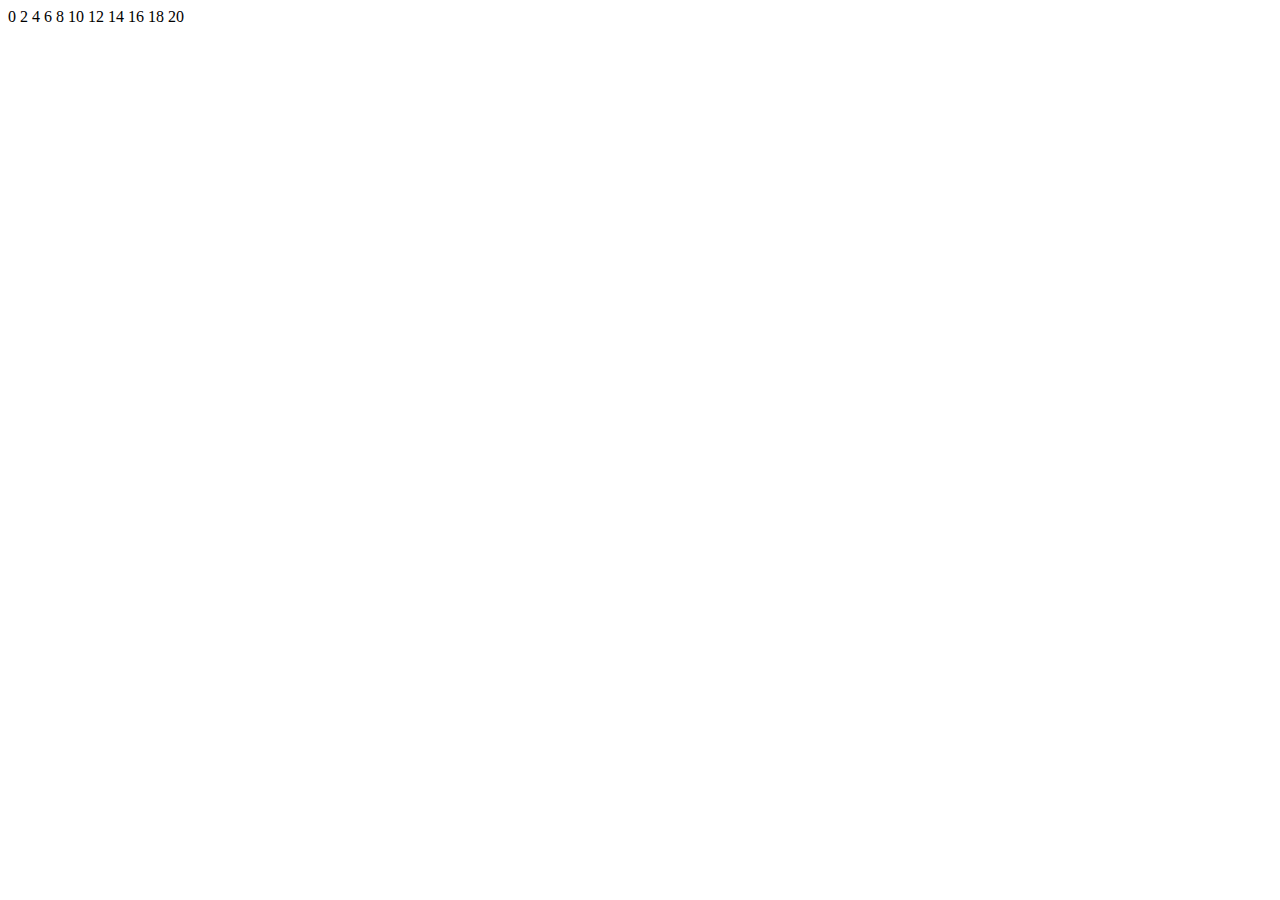
<file: UTD/semana3/aula02/index.html>
<!DOCTYPE html>
<html lang="en">
<head>
    <meta charset="UTF-8">
    <meta http-equiv="X-UA-Compatible" content="IE=edge">
    <meta name="viewport" content="width=device-width, initial-scale=1.0">
    <title>Document</title>
</head>
<body>
    <div id="painel">

    </div>
    <script src="estruturasderepeticao.js"></script>
</body>
</html>
</file>
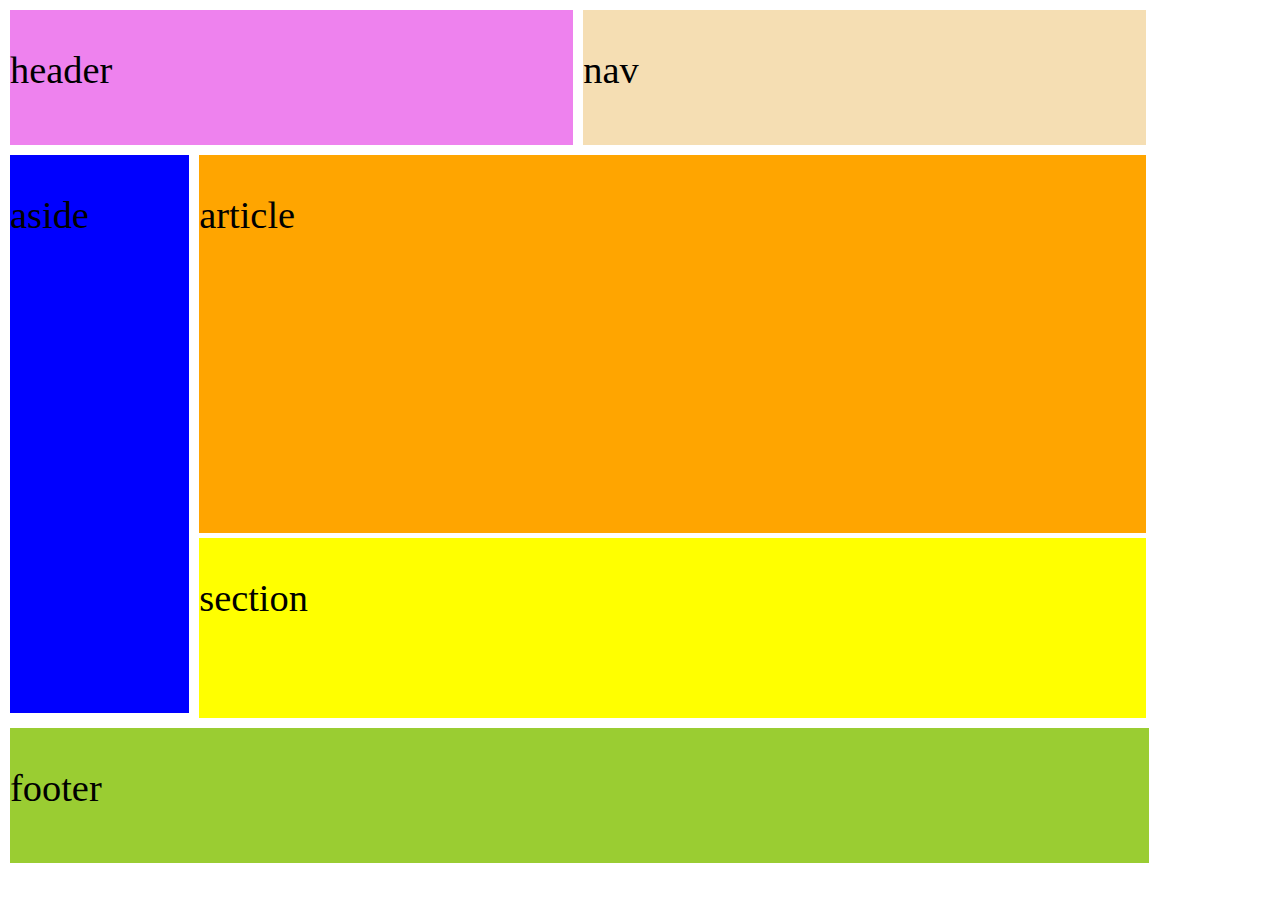
<file: UTD/semana2/CSS/aula02-parte3/index.html>
<!DOCTYPE html>
<html lang="en">
<head>
    <meta charset="UTF-8">
    <meta http-equiv="X-UA-Compatible" content="IE=edge">
    <meta name="viewport" content="width=device-width, initial-scale=1.0">
    <link rel="stylesheet" href="estilo.css">
    <title>Aula02-parte3</title>
</head>
<body>
    <div class="container">
        <div class="flex">
            <header class="d1">
                <p>header</p>
            </header>

            <nav class="d2">
                <p>nav</p>
            </nav>
        </div>
    </div>
    <div>
        <p class="sr-reader">
            Lorem ipsum dolor sit amet consectetur adipisicing elit. Saepe nulla atque optio harum, vitae architecto. Nulla neque, molestias ratione atque nobis at perspiciatis est ipsa, ea necessitatibus distinctio consequatur voluptatibus!
        </p>
    </div>
    <main>
        <aside class="d3">
            <p>aside</p>
        </aside>

        <div class="flex2">
            <article class="d4">
                <p>article</p>
            </article>
            
            <section class="d5">
                <p>section</p>
            </section>
        </div>
    </main>

    <footer class="d6">
        <p>footer</p>
    </footer>
</body>
</html>
</file>
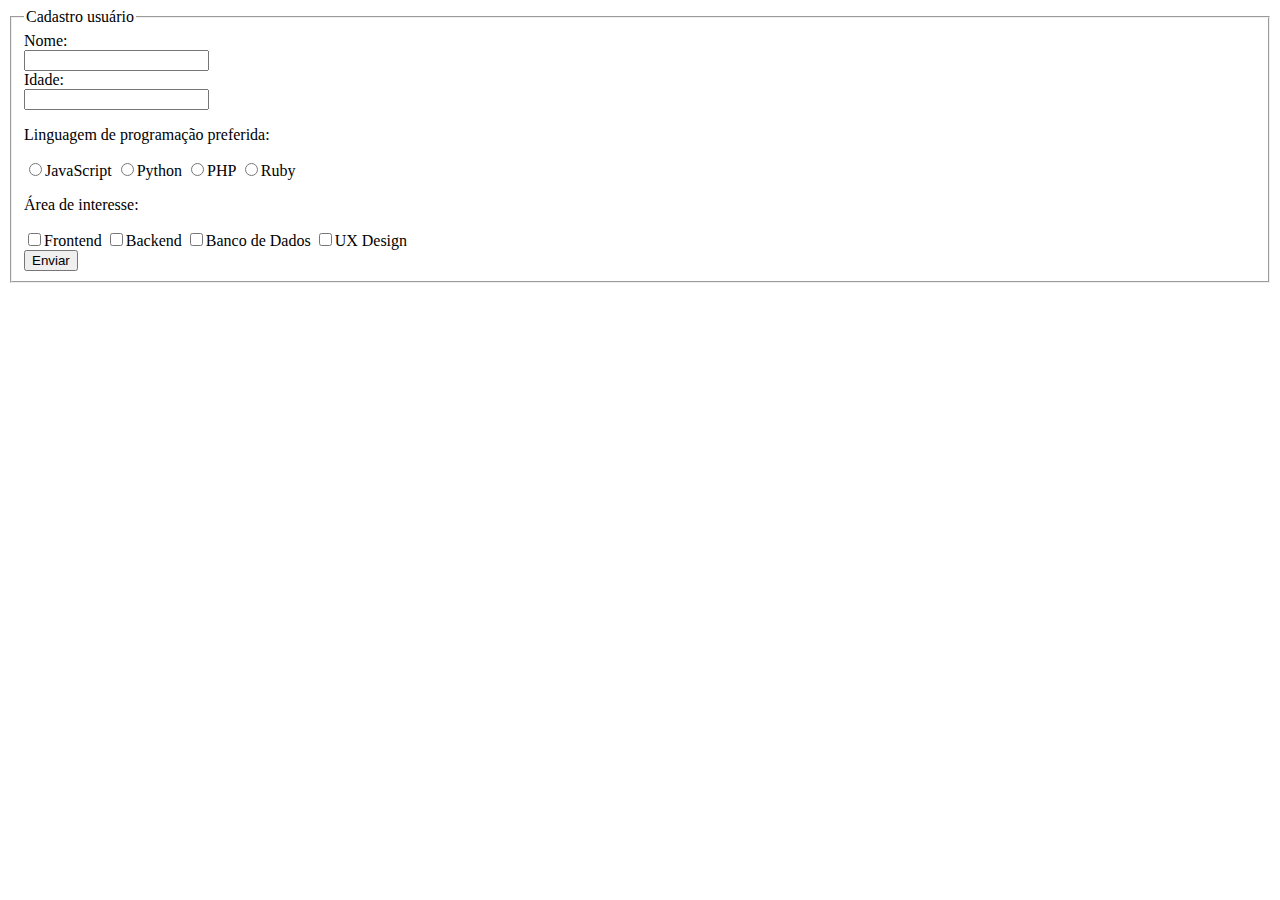
<file: UTD/semana1/HTML-CSS/aula01/parte03/formulário/index.html>
<!DOCTYPE html>
<html lang="en">
<head>
    <meta charset="UTF-8">
    <meta http-equiv="X-UA-Compatible" content="IE=edge">
    <meta name="viewport" content="width=device-width, initial-scale=1.0">
    <title>Document</title>
</head>
<body>
    <form action="">
      <fieldset>
        <legend>Cadastro usuário</legend>
            <label for="nome_form">Nome:</label><br/>
            <input type="text" id="nome_form" required>
            <br/>
            <label for="idade_form">Idade:</label><br/>
            <input type="number" id="idade_form" required>
            <br/>
            <p>Linguagem de programação preferida:</p>
            <label><input type="radio" name="linguagem" value="JavaScript">JavaScript</label>
            <label><input type="radio" name="linguagem" value="Python">Python</label>
            <label><input type="radio" name="linguagem" value="PHP">PHP</label>
            <label><input type="radio" name="linguagem" value="Ruby">Ruby</label>
            <br/>
            <p>Área de interesse:</p>
            <label><input type="checkbox">Frontend</label>
            <label><input type="checkbox">Backend</label>
            <label><input type="checkbox">Banco de Dados</label>
            <label><input type="checkbox">UX Design</label>
            <br/>
            <input type="submit" value="Enviar">
    </fieldset>
    </form>
    
</body>
</html>
</file>
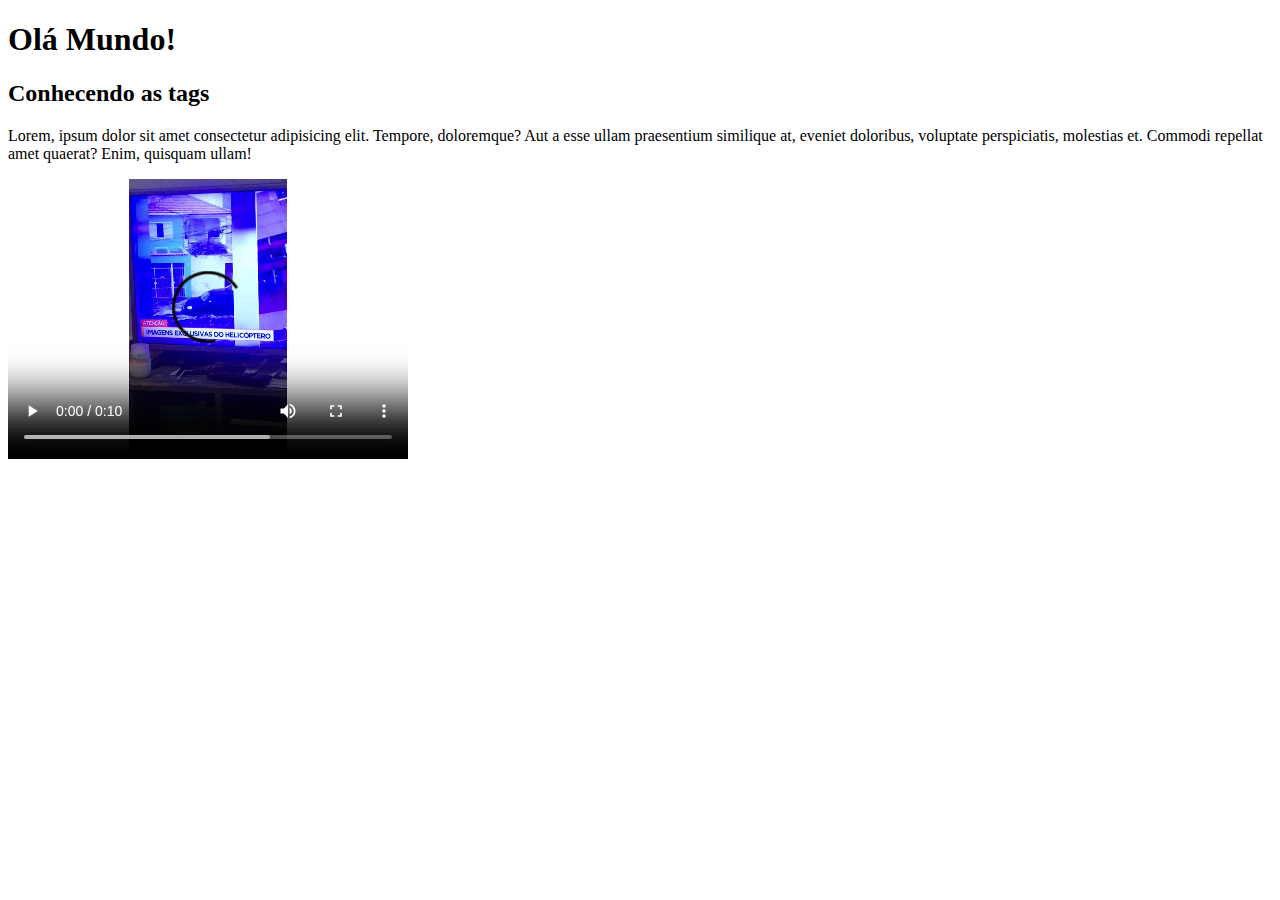
<file: UTD/semana1/HTML-CSS/aula01/introdução-html/ndex.html>
<!DOCTYPE html>
<html lang="en">
<head>
    <meta charset="UTF-8">
    <meta http-equiv="X-UA-Compatible" content="IE=edge">
    <meta name="viewport" content="width=device-width, initial-scale=1.0">
    <title>Aula01</title>
</head>
<body>
    <header>

    </header>
    <nav>

    </nav>
    <main>

        <h1>Olá Mundo!</h1>

        <h2>Conhecendo as tags</h2>

        <p>Lorem, ipsum dolor sit amet consectetur adipisicing elit. Tempore, doloremque? Aut a esse ullam praesentium similique at, eveniet doloribus, voluptate perspiciatis, molestias et. Commodi repellat amet quaerat? Enim, quisquam ullam!</p>

        <video width="400" height="280" controls>
            <source src="videos/teste.mp4">
        </video>

        <aside>

        </aside>
        <article>
           
        </article>
        <section>

        </section>
    </main>
    <footer>

    </footer>
</body>
</html>
</file>
<file: UTD/semana2/CSS/aula02-parte3/estilo.css>
.d1 {background: violet;}
.d2 {background: wheat;}
.d3 {background: blue;}
.d4 {background: orange;}
.d5 {background: yellow;}
.d6 {background: yellowgreen;}
.flex {display: flex; flex-direction: row;}

main {display: flex; flex-direction: row;}

header {display: flex; width: 44vw; height: 15vh; margin: 5px;}

nav {display: flex; width: 44vw; height: 15vh; margin: 5px;}

article {display: flex; width: 74vw; height: 42vh; margin: 5px;}

section {display: flex; width: 74vw; height: 20vh; margin: 5px;}

aside {display: flex; width: 14vw; height: 62vh; margin: 5px;}

footer {display: flex; width: 89vw; height: 15vh; margin: 5px;}




body {
    margin: 5px;
    font-size: 3vw;
}


.sr-reader {
    position: absolute;
    left: -10000px;
    width: 1px;
    height: 1px;
    top: auto;
    overflow: hidden;
}


@media screen and (max-width: 780px) {
.container {display: flex; flex-direction: column;}

.flex {display: flex; flex-direction: column;}

main {display: flex; flex-direction: column;}

header {display: flex; width: 90vw; height: 15vh; margin: 5px;}

nav {display: flex; width: 90vw; height: 15vh; margin: 5px;}

article {display: flex; width: 90vw; height: 42vh; margin: 5px;}

section {display: flex; width: 90vw; margin: 5px;}

aside {display: flex; width: 90vw; margin: 5px;}

footer {display: flex; width: 90vw; height: 15vh; margin: 5px;}
}
</file>
